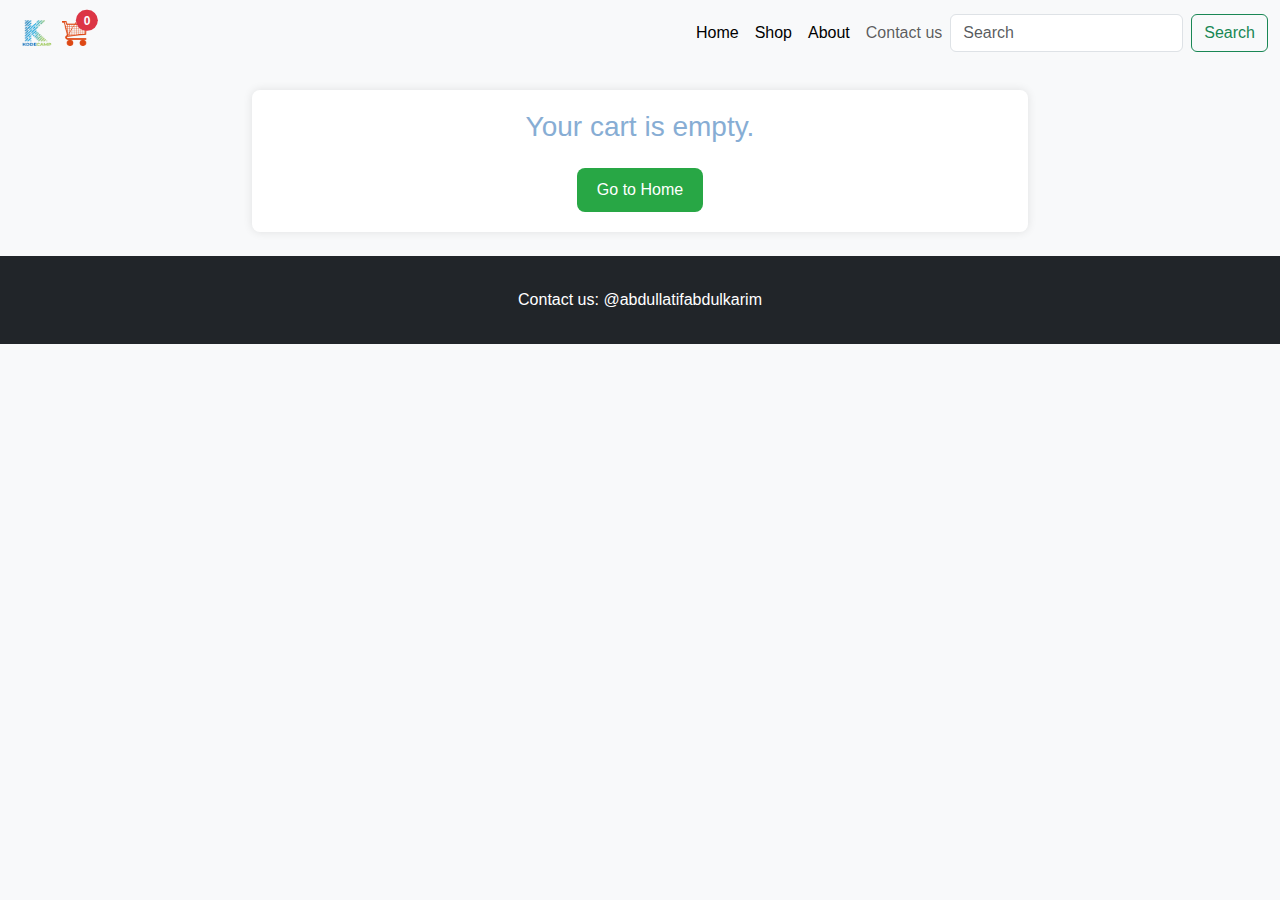
<file: order-summary.html>
<!DOCTYPE html>
<html lang="en">
  <head>
    <meta charset="UTF-8" />
    <meta name="viewport" content="width=device-width, initial-scale=1.0" />
    <title>Order Summary</title>
    <link
      href="https://cdn.jsdelivr.net/npm/bootstrap@5.3.3/dist/css/bootstrap.min.css"
      rel="stylesheet"
      integrity="sha384-QWTKZyjpPEjISv5WaRU9OFeRpok6YctnYmDr5pNlyT2bRjXh0JMhjY6hW+ALEwIH"
      crossorigin="anonymous"
    />
    <link rel="stylesheet" href="./css folder/order-summary.css" />
    <!-- Link to your CSS file -->
  </head>
  <body>
    <header class="sticky-top text-white">
      <nav class="navbar navbar-expand-lg bg-light text-dark">
        <!-- Changed bg-transparent to bg-light -->
        <div class="container-fluid">
          <img
            src="./images/WhatsApp_Image_2021-08-10_at_12.52 1.png"
            alt="logo"
            width="50"
            height="50"
          />

          <div class="cart-icon position-relative me-3">
            <span
              class="cart-count position-absolute top-0 start-100 translate-middle badge rounded-pill bg-danger"
              >0</span
            >
            <img
              class="cart-icon"
              src="./images/carts.png"
              alt="Cart"
              width="25"
              height="25"
            />
          </div>

          <button
            class="navbar-toggler"
            type="button"
            data-bs-toggle="collapse"
            data-bs-target="#navbarSupportedContent"
            aria-controls="navbarSupportedContent"
            aria-expanded="false"
            aria-label="Toggle navigation"
          >
            <span class="navbar-toggler-icon"></span>
          </button>

          <div class="collapse navbar-collapse" id="navbarSupportedContent">
            <ul class="navbar-nav ms-auto mb-2 mb-lg-0">
              <li class="nav-item">
                <a class="nav-link active" aria-current="page" href="index.html"
                  >Home</a
                >
              </li>
              <li class="nav-item">
                <a class="nav-link active" aria-current="page" href="#">Shop</a>
              </li>
              <li class="nav-item">
                <a class="nav-link active" aria-current="page" href="">About</a>
              </li>
              <li class="nav-item">
                <a class="nav-link" href="#">Contact us</a>
              </li>
            </ul>
            <form class="d-flex" role="search">
              <input
                class="form-control me-2"
                type="search"
                placeholder="Search"
                aria-label="Search"
              />
              <button class="btn btn-outline-success" type="submit">
                Search
              </button>
            </form>
          </div>
        </div>
      </nav>
    </header>

    <main class="container my-4">
      <section class="order-summary-page">
        <h1 class="text-center order-summary mb-4 fs-3">Order Summary</h1>
        <div id="final-order-summary" class="mt-3"></div>
        <div class="text-center mt-4">
          <a href="index.html" class="btn btn-success">Go to Home</a>
        </div>
      </section>
    </main>
    <footer class="bg-dark text-white py-3">
      <div class="container text-center">
        <div class="social-links mb-3">
          <i class="fa-brands fa-facebook"></i>
          <i class="fa-brands fa-x-twitter"></i>
          <i class="fa-brands fa-instagram"></i>
        </div>
        <div class="contact-info">
          <p>Contact us: @abdullatifabdulkarim</p>
        </div>
      </div>
    </footer>

    <script
      src="https://cdn.jsdelivr.net/npm/bootstrap@5.3.3/dist/js/bootstrap.bundle.min.js"
      integrity="sha384-2XZ6yY4p2K8dUFRo0I1W4jzpG3PVgO0lX7oWfX5p5A7Z4IRf3F2gCEwPU3nTlz4wP"
      crossorigin="anonymous"
    ></script>
    <script src="./js folder/order-summary.js"></script>
  </body>
</html>
</file>
<file: css folder/order-summary.css>
body {
    font-family: Arial, sans-serif;
    background-color: #f8f9fa;
    color: #333;
}

.container {
    max-width: 800px;
    margin: auto;
}

h1, h2 {
    color: #87add4;
    font-size: 0.5rem;
}

.order-summary-page {
    padding: 20px;
    background: #ffffff;
    box-shadow: 0 0 10px rgba(0, 0, 0, 0.1);
    border-radius: 8px;
}

.list-group-item {
    background-color: #e9ecef;
    border: none;
}

h5 {
    font-size: 1rem;
    color: #28a745;
}

.btn-success {
    background-color: #28a745;
    border: none;
    padding: 10px 20px;
    font-size: 1rem;
    border-radius: 8px;
    color: #fff;
}

.btn-success:hover {
    background-color: #012509;
}
</file>
